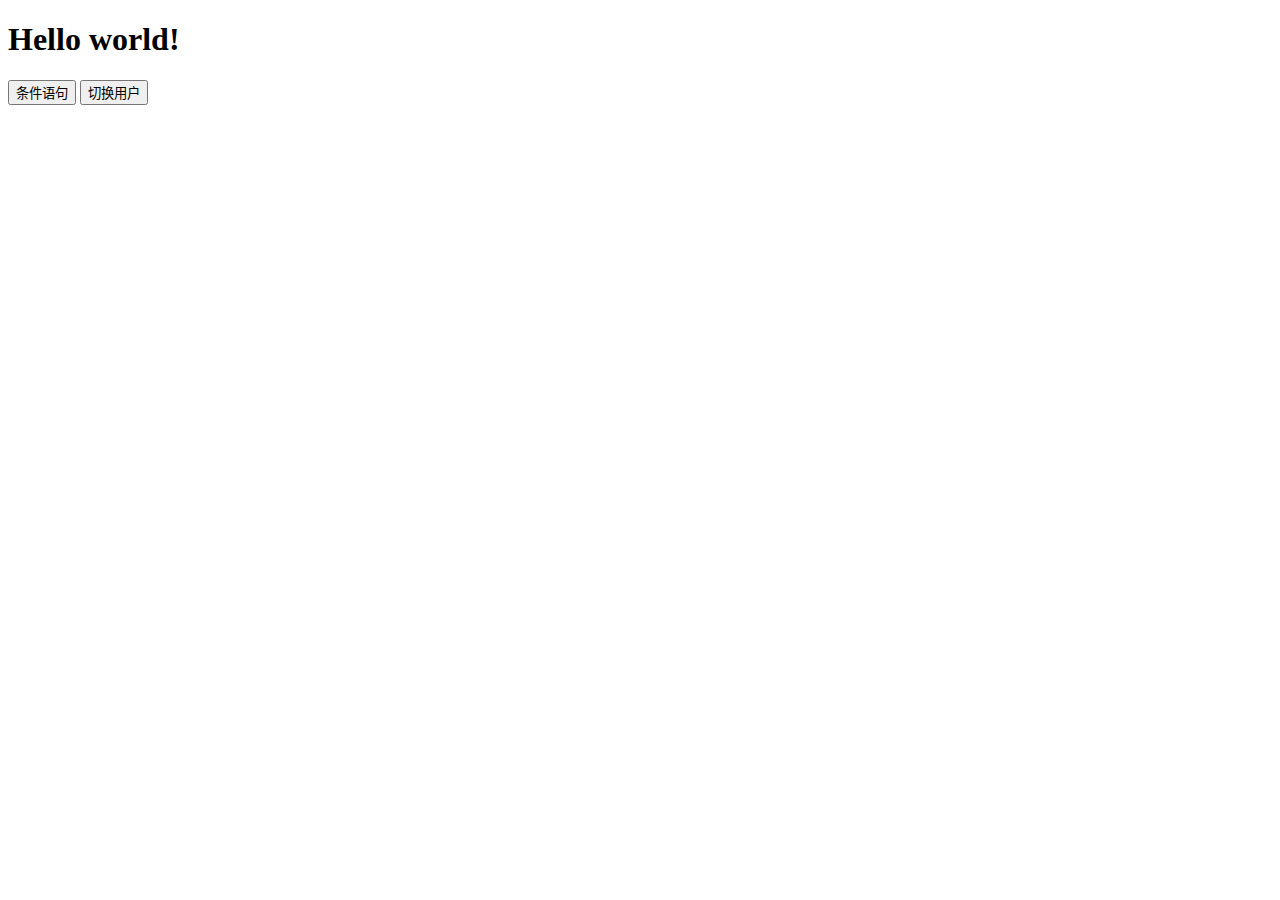
<file: mdn/1_javascript_basics/index.html>
<!DOCTYPE html>
<html lang="zh-CN">

<head>
    <meta charset="UTF-8">
    <meta name="viewport" content="width=device-width, initial-scale=1.0">
    <title>Document</title>
    <script src="scripts/main.js" defer></script>
    <!-- 从其他文件引入JavaScript -->
    <!-- https://developer.mozilla.org/zh-CN/docs/Learn/Getting_started_with_the_web/JavaScript_basics -->
</head>

<body>
    <h1 title="嘻嘻">tmp</h1>
    <!-- 将被更改为helloworld，通过DOM API -->
    <!-- https://developer.mozilla.org/zh-CN/docs/Web/API/Document_Object_Model -->
    <!-- 备忘 学习开发者工具 -->
    <!-- https://developer.mozilla.org/zh-CN/docs/Learn/Common_questions/Tools_and_setup/What_are_browser_developer_tools -->
    <button id="Conditional_statement">条件语句</button>
    <script>
        let button_Conditional_statement = document.getElementById("Conditional_statement");
        button_Conditional_statement.addEventListener("click", () => {
            let iceCream = "chocolate";
            if (iceCream === "chocolate") {
                alert("我最喜欢巧克力冰淇淋了。");
            } else {
                alert("但是巧克力才是我的最爱呀……");
            }
        });
        // click是事件名称，后面那个匿名函数是回调函数

    </script>

    <script>
        // 函数 实现乘法功能
        function multiply(num1, num2) {
            let result = num1 * num2;
            return result;
        }
        //输出3乘以7
        console.log("3*7的结果是" + multiply(3, 7));

    </script>

    <script>
        // 文字切换器
        let myImage = document.querySelector("h1");

        myImage.onclick = function () {
            let mySrc = myImage.getAttribute("title");
            if (mySrc === "嘻嘻") {
                myImage.setAttribute("title", "嘿嘿");
            } else {
                myImage.setAttribute("title", "嘻嘻");
            }
        };
        //点击和悬浮于h1上以查看效果
    </script>

    <button id="btn_trans_user">切换用户</button>
    <h2 id="user_name"></h2>
    <script>
        // 切换用户
        let myButton = document.getElementById("btn_trans_user");
        let myHeading = document.getElementById("user_name");
        myButton.addEventListener("click", setUserName);
        // 另一种绑定方式
        // myButton.onclick = function () {
        //     setUserName();
        // };

        function setUserName() {
            let myName = prompt("请输入你的名字。");
            if (!myName) {
                setUserName();
            } else {
                localStorage.setItem("name", myName);
                myHeading.textContent = "Mozilla 酷毙了，" + myName;
            }
        }

        // 初始块代码，在页面初次读取时开始工作
        if (!localStorage.getItem("name")) {
            setUserName();
        } else {
            let storedName = localStorage.getItem("name");
            myHeading.textContent = "Mozilla 酷毙了，" + storedName;
        }


    </script>

</body>

</html>
</file>
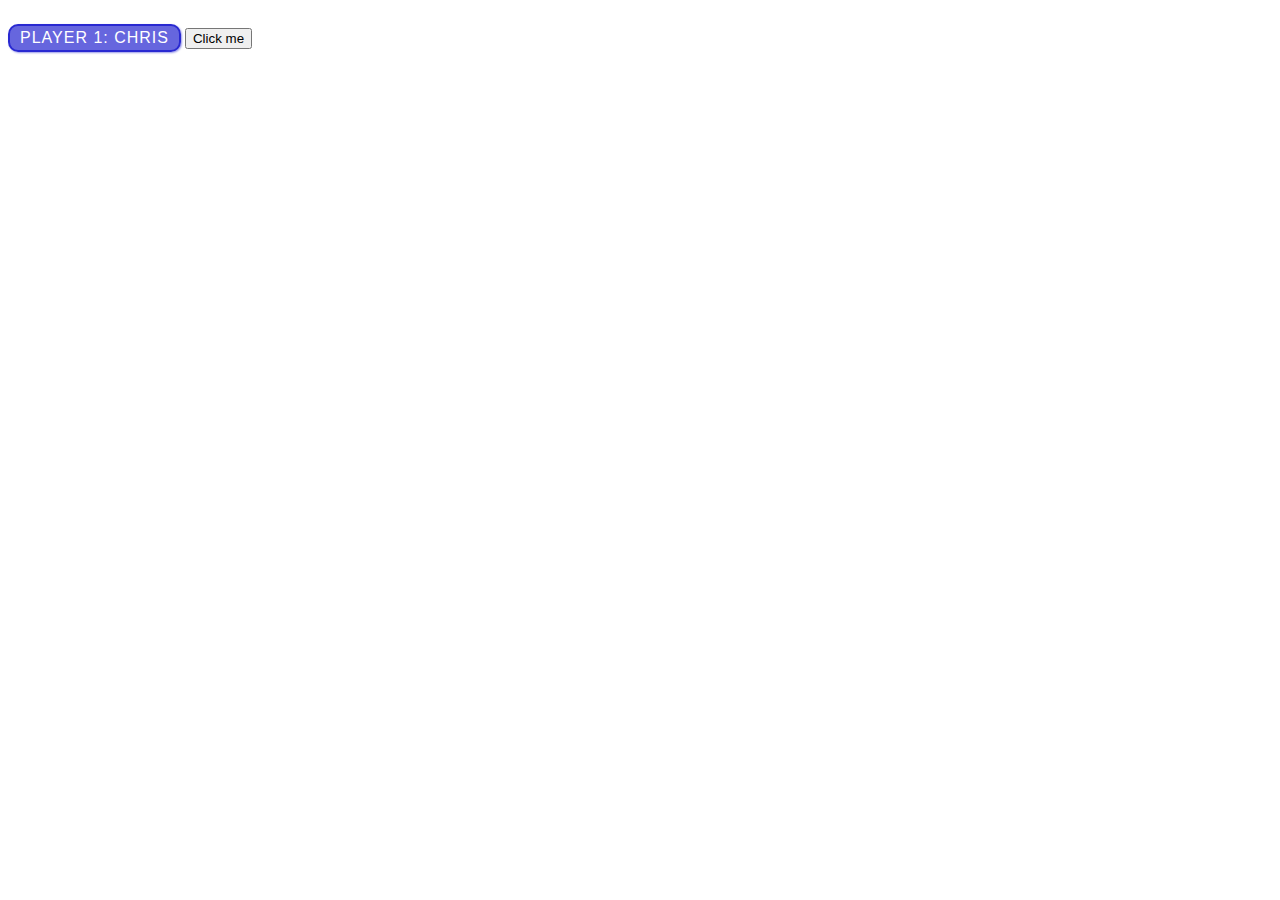
<file: mdn/2_javascript_first_step/index.html>
<!DOCTYPE html>
<html lang="zh-CN">

<head>
    <meta charset="UTF-8">
    <meta name="viewport" content="width=device-width, initial-scale=1.0">
    <title>Document</title>
</head>

<body>
    <p>Player 1: Chris</p>
    <style>
        p {
            font-family: "helvetica neue", helvetica, sans-serif;
            letter-spacing: 1px;
            text-transform: uppercase;
            text-align: center;
            border: 2px solid rgb(0 0 200 / 0.6);
            background: rgb(0 0 200 / 0.6);
            color: rgb(255 255 255 / 1);
            box-shadow: 1px 1px 2px rgb(0 0 200 / 0.4);
            border-radius: 10px;
            padding: 3px 10px;
            display: inline-block;
            cursor: pointer;
        }
    </style>
    <script>
        const para = document.querySelector("p");

        para.addEventListener("click", updateName);

        function updateName() {
            const name = prompt("Enter a new name");
            para.textContent = `Player 1: ${name}`;
        }

    </script>


    <button>Click me</button>
    <script>
        document.addEventListener("DOMContentLoaded", () => {
            function createParagraph() {
                const para = document.createElement("p");
                para.textContent = "你点击了按钮！";
                document.body.appendChild(para);
            }

            const buttons = document.querySelectorAll("button");

            for (const button of buttons) {
                button.addEventListener("click", createParagraph);
            }
        });

        const buttons = document.querySelectorAll("button");

        // for (let i = 0; i < buttons.length; i++) {
        //     buttons[i].addEventListener("click", createParagraph);
        // }

    </script>

    <!-- 防止html加载前调用JavaScript的方法 -->
    <script>
        // 对于内部
        // document.addEventListener("DOMContentLoaded", () => {
        //     // …
        // });
        // 解决此问题的旧方法是：把脚本元素放在文档体的底端（也就是 </body> 标签之前，与之相邻）

        // 对于外部
        // <script src="script.js" defer>
        </script>

        <!-- async与defer -->
        <!-- async加载完后立刻执行，不保证执行顺序，defer会按照顺序依次加载若干个js，在加载完后执行 -->
    </script>
</body>

</html>
</file>
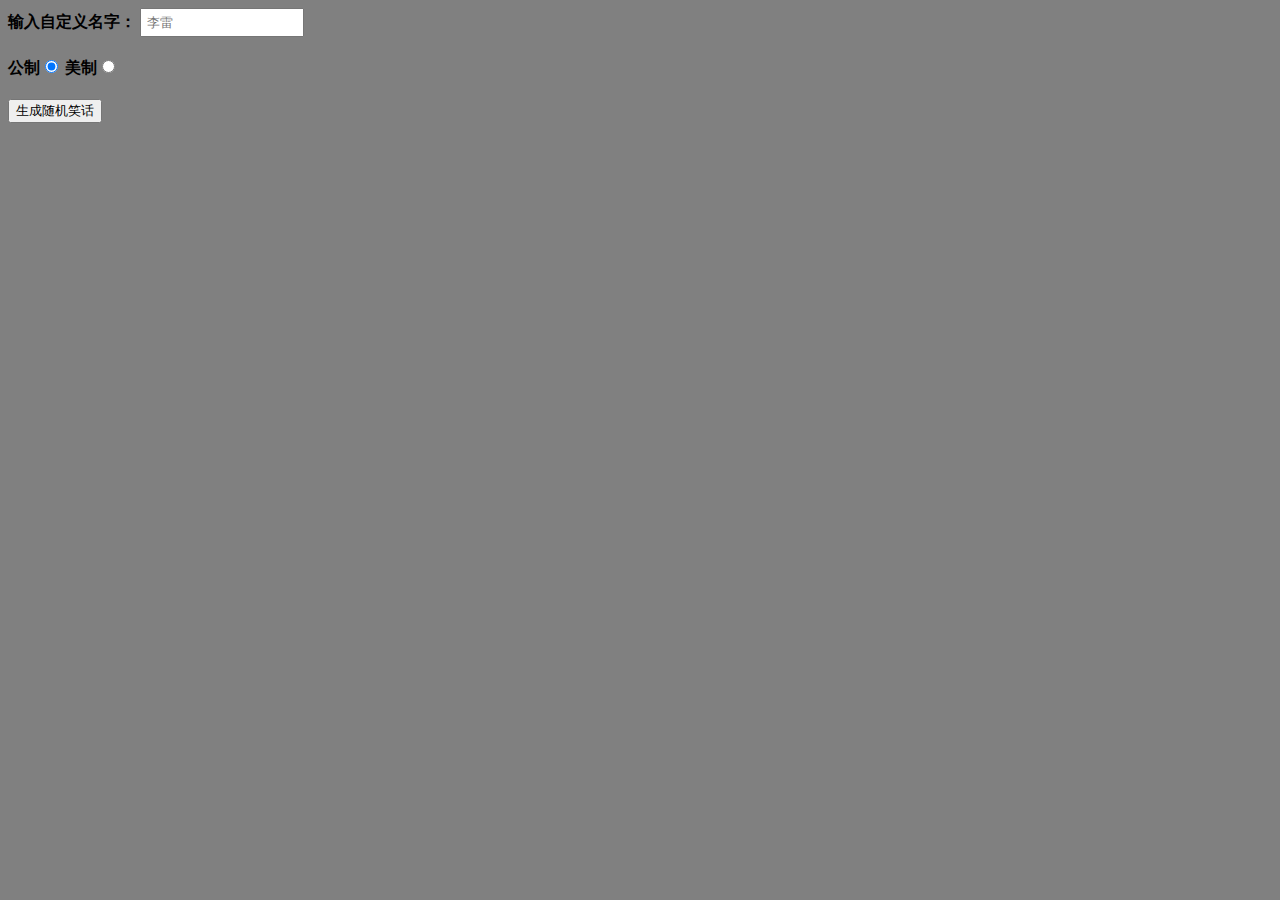
<file: mdn/4_random_joke/index.html>
<!DOCTYPE html>
<html>

<head>
  <meta charset="utf-8">
  <meta http-equiv="X-UA-Compatible" content="IE=edge,chrome=1">
  <meta name="viewport" content="width=device-width">

  <title>笑话机</title>

  <link href="./style.css" rel="stylesheet">
</head>

<body>
  <div>
    <label for="customname">输入自定义名字：</label>
    <input id="customname" type="text" placeholder="李雷">
  </div>
  <div>
    <label for="metric">公制</label><input id="metric" type="radio" name="measure" value="metric" checked>
    <label for="american">美制</label><input id="american" type="radio" name="measure" value="american">
  </div>
  <div>
    <button class="randomize">生成随机笑话</button>
  </div>
  <!-- 鸣谢：Willy Aguirre 提供的测试代码 -->
  <p class="story"></p>

  <script>

    const customName = document.getElementById('customname');
    const randomize = document.querySelector('.randomize');
    const story = document.querySelector('.story');

    function randomValueFromArray(array) {
      return array[Math.floor(Math.random() * array.length)];
    }

    storyText = "今天气温 34 摄氏度，:inserta:出去遛弯。当走到:insertb:门前时，突然就:insertc:。人们都惊呆了，李雷全程目睹但并没有慌，因为:inserta:是一个 130 公斤的胖子，天气又辣么热。"

    let insertX = [
      '怪兽威利',
      '大老爹',
      '圣诞老人'];

    let insertY = ['肯德基',
      '迪士尼乐园',
      '白宫'];

    let insertZ = ['自燃了',
      '在人行道化成了一坨泥',
      '变成一条鼻涕虫爬走了'];


    randomize.addEventListener('click', result);

    function result() {
      let newStory = storyText;
      let xItem = randomValueFromArray(insertX);
      let yItem = randomValueFromArray(insertY);
      let zItem = randomValueFromArray(insertZ);
      newStory = newStory.replace(":inserta:", xItem);
      newStory = newStory.replace(":inserta:", xItem);
      newStory = newStory.replace(":insertb:", yItem);
      newStory = newStory.replace(":insertc:", zItem);
      if (customName.value !== '') {
        let name = customName.value;
        newStory = newStory.replace("李雷", name);

      }

      if (document.getElementById("american").checked) {
        let weight = Math.round(130 * 2.204);
        let temperature = Math.round(34 * 1.8 + 32);
        weight = weight.toString() + "磅";
        temperature = temperature.toString() + "华氏度";
        newStory = newStory.replace("34 摄氏度", temperature);
        newStory = newStory.replace("130 公斤", weight);


      }

      story.textContent = newStory;
      story.style.visibility = 'visible';
    }


  </script>
</body>

</html>
</file>
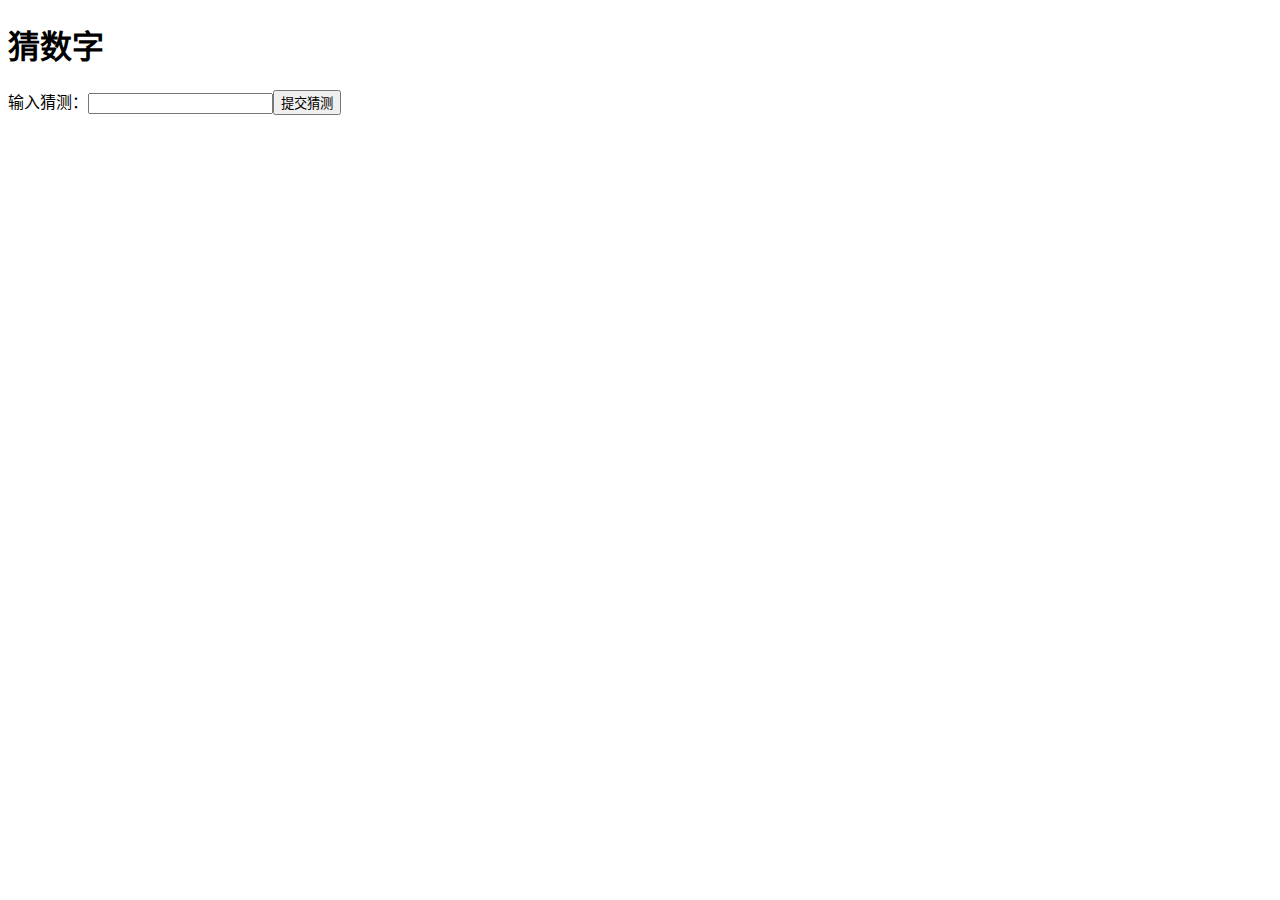
<file: mdn/2_javascript_first_step/guess_num/index.html>
<!DOCTYPE html>
<html lang="zh-CN">

<head>
    <meta charset="UTF-8">
    <meta name="viewport" content="width=device-width, initial-scale=1.0">
    <title>Document</title>
</head>

<body>
    <h1>猜数字</h1>
    <p>输入猜测：</p><input type="text" id="num"><button id="submit">提交猜测</button>
    <div>
        <p id="result"></p>
    </div>
    <button id="replay">重新开始</button>
    <style>
        p {
            display: inline;
        }
    </style>
    <script>
        var guess_frequency = 0;
        var guess_num = document.getElementById("num");
        var btn_submit = document.getElementById("submit");
        btn_submit.addEventListener("click", guess);
        var result_screen = document.getElementById("result");
        var btn_replay = document.getElementById("replay");
        btn_replay.hidden = true;
        btn_replay.addEventListener("click", play_again);

        // 生成随机数
        var true_num = Math.floor(Math.random() * 100);
        // console.log("随机数为：" + true_num);



        var num1;
        function guess() {
            guess_frequency += 1;
            num1 = Number(guess_num.value);
            // console.log("num1=" + num1);
            if (guess_frequency > 10) {
                return;
            }
            if (num1 === true_num) {
                result_screen.innerText = "恭喜你，猜对啦";
                btn_replay.hidden = false;
                btn_submit.hidden = true;
            } else {
                if (guess_frequency < 10) {
                    if(true_num>num1){
                        result_screen.innerText = "这是第" + guess_frequency + "次猜，没能猜对哦~ 试试更大的数字吧";

                    }else{
                        result_screen.innerText = "这是第" + guess_frequency + "次猜，没能猜对哦~ 试试更小的数字吧";

                    }
                } else {
                    result_screen.innerText = "机会用完了~~ 正确答案是" + true_num;
                    btn_replay.hidden = false;
                    btn_submit.hidden = true;
                }
            }
        }

        function play_again() {
            btn_replay.hidden = true;
            // 生成随机数
            var true_num = Math.floor(Math.random() * 100);
            // console.log("随机数为：" + true_num);
            guess_frequency = 0;
            result_screen.innerText = "";

            btn_submit.hidden = false;


        }
    </script>
</body>

</html>
</file>
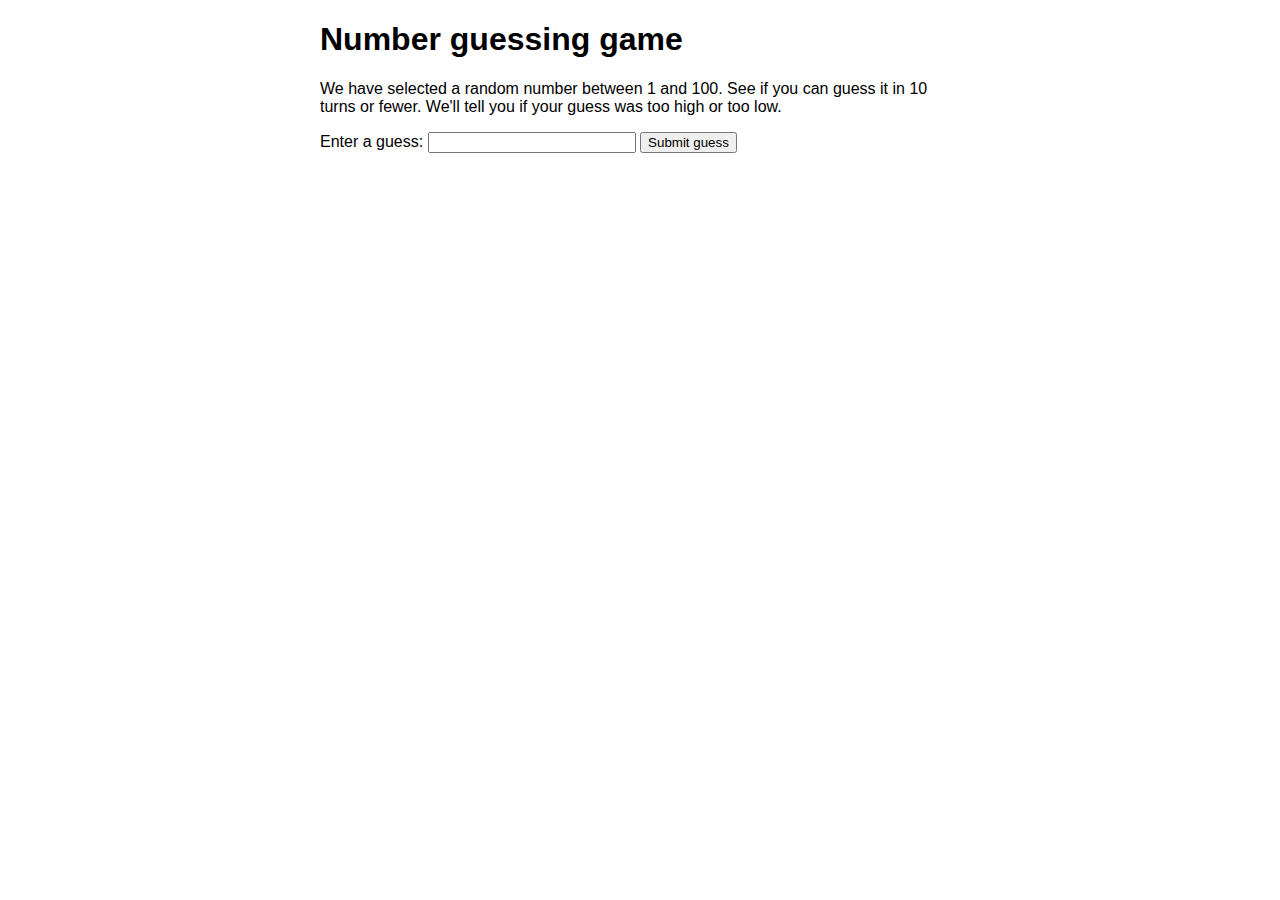
<file: mdn/2_javascript_first_step/guess_num/demo.html>
<!DOCTYPE html>
<html lang="zh">
  <head>
    <meta charset="utf-8">

    <title>Number guessing game</title>

    <style>
      html {
        font-family: sans-serif;
      }

      body {
        width: 50%;
        max-width: 800px;
        min-width: 480px;
        margin: 0 auto;
      }
      
      .form input[type="number"] {
        width: 200px;
      }

      .lastResult {
        color: white;
        padding: 3px;
      }
    </style>
  </head>

  <body>
    <h1>Number guessing game</h1>

    <p>We have selected a random number between 1 and 100. See if you can guess it in 10 turns or fewer. We'll tell you if your guess was too high or too low.</p>

    <div class="form">
      <label for="guessField">Enter a guess: </label>
      <input type="number" min="1" max="100" required id="guessField" class="guessField">
      <input type="submit" value="Submit guess" class="guessSubmit">
    </div>

    <div class="resultParas">
      <p class="guesses"></p>
      <p class="lastResult"></p>
      <p class="lowOrHi"></p>
    </div>

    <script>
      let randomNumber = Math.floor(Math.random() * 100) + 1;
      const guesses = document.querySelector('.guesses');
      const lastResult = document.querySelector('.lastResult');
      const lowOrHi = document.querySelector('.lowOrHi');
      const guessSubmit = document.querySelector('.guessSubmit');
      const guessField = document.querySelector('.guessField');
      let guessCount = 1;
      let resetButton;

      function checkGuess() {
        const userGuess = Number(guessField.value);
        if (guessCount === 1) {
          guesses.textContent = 'Previous guesses: ';
        }

        guesses.textContent = `${guesses.textContent} ${userGuess}`;

        if (userGuess === randomNumber) {
          lastResult.textContent = 'Congratulations! You got it right!';
          lastResult.style.backgroundColor = 'green';
          lowOrHi.textContent = '';
          setGameOver();
        } else if (guessCount === 10) {
          lastResult.textContent = '!!!GAME OVER!!!';
          lowOrHi.textContent = '';
          setGameOver();
        } else {
          lastResult.textContent = 'Wrong!';
          lastResult.style.backgroundColor = 'red';
          if(userGuess < randomNumber) {
            lowOrHi.textContent = 'Last guess was too low!' ;
          } else if(userGuess > randomNumber) {
            lowOrHi.textContent = 'Last guess was too high!';
          }
        }

        guessCount++;
        guessField.value = '';
        guessField.focus();
      }

      guessSubmit.addEventListener('click', checkGuess);

      function setGameOver() {
        guessField.disabled = true;
        guessSubmit.disabled = true;
        resetButton = document.createElement('button');
        resetButton.textContent = 'Start new game';
        document.body.appendChild(resetButton);
        resetButton.addEventListener('click', resetGame);
      }

      function resetGame() {
        guessCount = 1;
        const resetParas = document.querySelectorAll('.resultParas p');
        for (const resetPara of resetParas) {
          resetPara.textContent = '';
        }

        resetButton.parentNode.removeChild(resetButton);
        guessField.disabled = false;
        guessSubmit.disabled = false;
        guessField.value = '';
        guessField.focus();
        lastResult.style.backgroundColor = 'white';
        randomNumber = Math.floor(Math.random() * 100) + 1;
      }
    </script>
  </body>
</html>
</file>
<file: mdn/4_random_joke/style.css>
body {
  font-family: sans-serif;
  width: 350px;
  background-color: gray;
}

label {
  font-weight: bold;  
}

div {
  padding-bottom: 20px;
}

input[type="text"] {
  padding: 5px;
  width: 150px;
}

p {
  background: #FFC125;
  color: #5E2612;
  padding: 10px;
  visibility: hidden;
}
</file>
